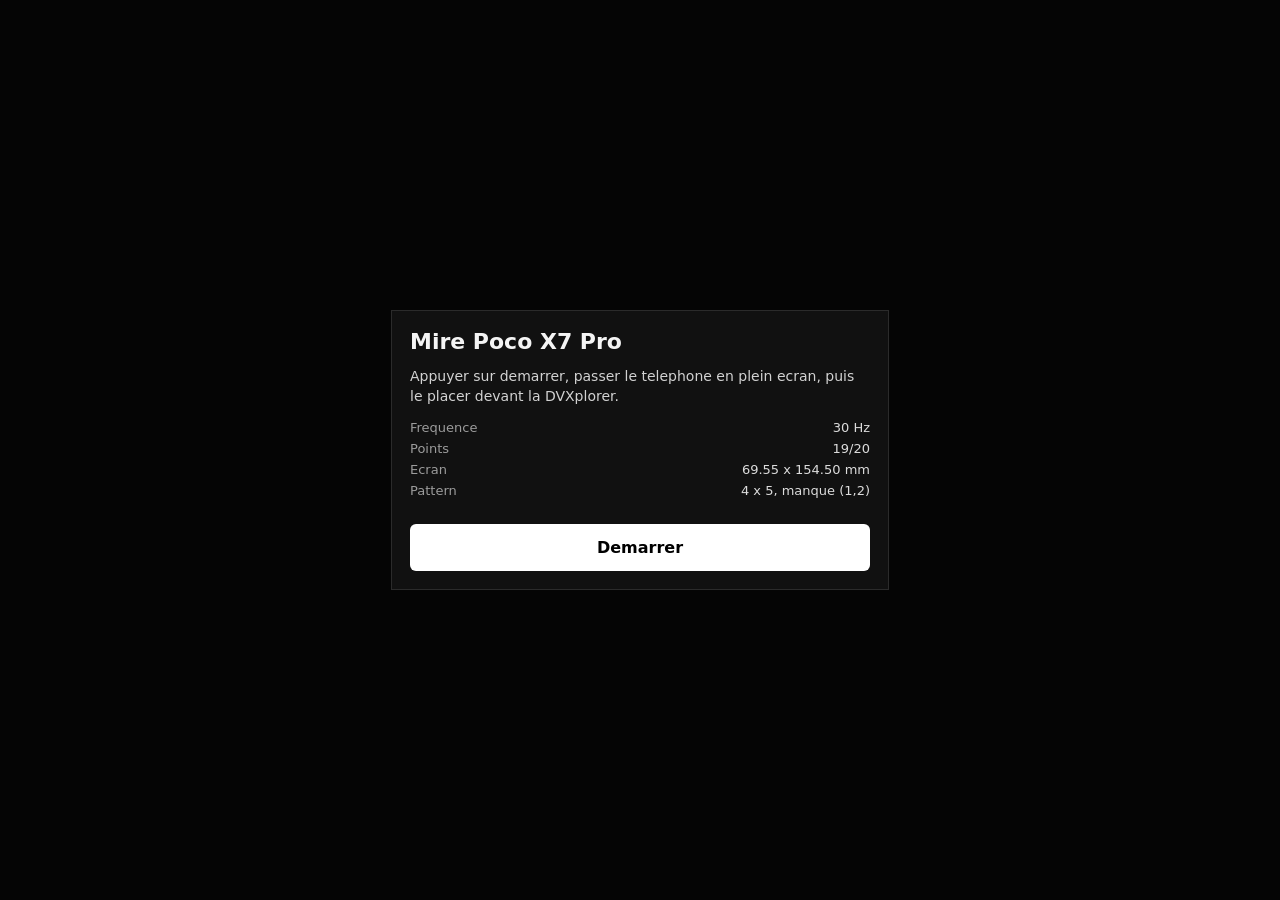
<file: docs/poco_x7_pro_mire_30hz.html>
<!doctype html>
<html lang="fr">
<head>
  <meta charset="utf-8">
  <meta name="viewport" content="width=device-width, initial-scale=1, viewport-fit=cover, user-scalable=no">
  <meta name="theme-color" content="#000000">
  <title>Mire 30 Hz</title>
  <style>
    html,
    body {
      width: 100%;
      height: 100%;
      margin: 0;
      overflow: hidden;
      background: #000;
      color: #f4f4f4;
      font-family: system-ui, -apple-system, BlinkMacSystemFont, "Segoe UI", sans-serif;
      touch-action: none;
      overscroll-behavior: none;
    }

    canvas {
      display: block;
      width: 100vw;
      height: 100vh;
      background: #000;
    }

    #panel {
      position: fixed;
      inset: 0;
      display: grid;
      place-items: center;
      padding: 24px;
      background: #050505;
      z-index: 2;
    }

    #panel-inner {
      width: min(92vw, 460px);
      border: 1px solid #2b2b2b;
      background: #111;
      padding: 18px;
    }

    h1 {
      margin: 0 0 12px;
      font-size: 22px;
      font-weight: 700;
      letter-spacing: 0;
    }

    p {
      margin: 8px 0;
      color: #d2d2d2;
      font-size: 14px;
      line-height: 1.45;
    }

    dl {
      display: grid;
      grid-template-columns: auto 1fr;
      gap: 6px 12px;
      margin: 14px 0;
      font-size: 13px;
      color: #dcdcdc;
    }

    dt {
      color: #9c9c9c;
    }

    dd {
      margin: 0;
      text-align: right;
    }

    button {
      width: 100%;
      margin-top: 12px;
      border: 0;
      border-radius: 6px;
      background: #fff;
      color: #000;
      font: inherit;
      font-size: 16px;
      font-weight: 700;
      padding: 14px 16px;
    }

    #panel.hidden {
      display: none;
    }
  </style>
</head>
<body>
  <canvas id="mire"></canvas>

  <div id="panel">
    <div id="panel-inner">
      <h1>Mire Poco X7 Pro</h1>
      <p>Appuyer sur demarrer, passer le telephone en plein ecran, puis le placer devant la DVXplorer.</p>
      <dl>
        <dt>Frequence</dt><dd><span id="hz-label">30</span> Hz</dd>
        <dt>Points</dt><dd>19/20</dd>
        <dt>Ecran</dt><dd>69.55 x 154.50 mm</dd>
        <dt>Pattern</dt><dd>4 x 5, manque (1,2)</dd>
      </dl>
      <button id="start">Demarrer</button>
    </div>
  </div>

  <script>
    "use strict";

    const ROWS = 4;
    const COLS = 5;
    const MISSING_DOT = [1, 2];
    const ANCHOR_DOT = [0, 0];
    const DEFAULT_HZ = 30;
    const DEFAULT_SOFTNESS = 55;

    const params = new URLSearchParams(window.location.search);
    const blinkHz = readNumberParam("hz", DEFAULT_HZ, 1, 60);
    const softness = readNumberParam("soft", DEFAULT_SOFTNESS, 0, 100) / 100;

    const canvas = document.getElementById("mire");
    const ctx = canvas.getContext("2d", { alpha: false });
    const panel = document.getElementById("panel");
    const startButton = document.getElementById("start");
    document.getElementById("hz-label").textContent = blinkHz.toFixed(1).replace(".0", "");

    let dots = [];
    let running = false;
    let lastLit = null;
    let wakeLock = null;

    function readNumberParam(name, fallback, min, max) {
      const raw = params.get(name);
      const value = raw === null ? fallback : Number(raw);
      if (!Number.isFinite(value)) return fallback;
      return Math.min(max, Math.max(min, value));
    }

    function resizeCanvas() {
      const dpr = window.devicePixelRatio || 1;
      const widthCss = window.innerWidth;
      const heightCss = window.innerHeight;
      canvas.width = Math.max(1, Math.round(widthCss * dpr));
      canvas.height = Math.max(1, Math.round(heightCss * dpr));
      canvas.style.width = widthCss + "px";
      canvas.style.height = heightCss + "px";
      ctx.setTransform(dpr, 0, 0, dpr, 0, 0);
      buildDots(widthCss, heightCss);
      lastLit = null;
      draw(false);
    }

    function buildDots(width, height) {
      const spacing = 0.82 * Math.min(width / (COLS - 1), height / (ROWS - 1));
      const centerX = width * 0.5;
      const centerY = height * 0.5;
      const smallRadius = spacing * 0.17;
      const anchorRadius = spacing * 0.285;

      dots = [];
      for (let row = 0; row < ROWS; row += 1) {
        for (let col = 0; col < COLS; col += 1) {
          if (row === MISSING_DOT[0] && col === MISSING_DOT[1]) continue;
          const x = centerX + (col - (COLS - 1) * 0.5) * spacing;
          const y = centerY + (row - (ROWS - 1) * 0.5) * spacing;
          const anchor = row === ANCHOR_DOT[0] && col === ANCHOR_DOT[1];
          dots.push({ x, y, radius: anchor ? anchorRadius : smallRadius });
        }
      }
    }

    function draw(lit) {
      const width = window.innerWidth;
      const height = window.innerHeight;
      ctx.fillStyle = "#000";
      ctx.fillRect(0, 0, width, height);
      if (!lit) return;

      const innerStop = 0.85 - 0.65 * softness;
      const midStop = 0.96 - 0.24 * softness;
      const midValue = Math.round(245 - 145 * softness);
      const midColor = "rgb(" + midValue + "," + midValue + "," + midValue + ")";

      for (const dot of dots) {
        const gradient = ctx.createRadialGradient(dot.x, dot.y, 0, dot.x, dot.y, dot.radius);
        gradient.addColorStop(0.0, "#fff");
        gradient.addColorStop(innerStop, "#fff");
        gradient.addColorStop(midStop, midColor);
        gradient.addColorStop(1.0, "#000");
        ctx.fillStyle = gradient;
        ctx.beginPath();
        ctx.arc(dot.x, dot.y, dot.radius, 0, Math.PI * 2);
        ctx.fill();
      }
    }

    function animate(now) {
      if (!running) return;
      const halfPeriodMs = 1000 / (blinkHz * 2);
      const lit = Math.floor(now / halfPeriodMs) % 2 === 0;
      if (lit !== lastLit) {
        draw(lit);
        lastLit = lit;
      }
      window.requestAnimationFrame(animate);
    }

    async function requestWakeLock() {
      if (!("wakeLock" in navigator)) return;
      try {
        wakeLock = await navigator.wakeLock.request("screen");
      } catch (_error) {
        wakeLock = null;
      }
    }

    async function start() {
      resizeCanvas();
      try {
        if (document.documentElement.requestFullscreen) {
          await document.documentElement.requestFullscreen();
        }
      } catch (_error) {
        // Some mobile browsers reject fullscreen for local files. The target still runs.
      }
      await requestWakeLock();
      panel.classList.add("hidden");
      running = true;
      window.requestAnimationFrame(animate);
    }

    startButton.addEventListener("click", start);
    window.addEventListener("resize", resizeCanvas);
    window.addEventListener("orientationchange", () => window.setTimeout(resizeCanvas, 250));
    document.addEventListener("visibilitychange", () => {
      if (document.visibilityState === "visible" && running) requestWakeLock();
    });

    resizeCanvas();
  </script>
</body>
</html>
</file>
